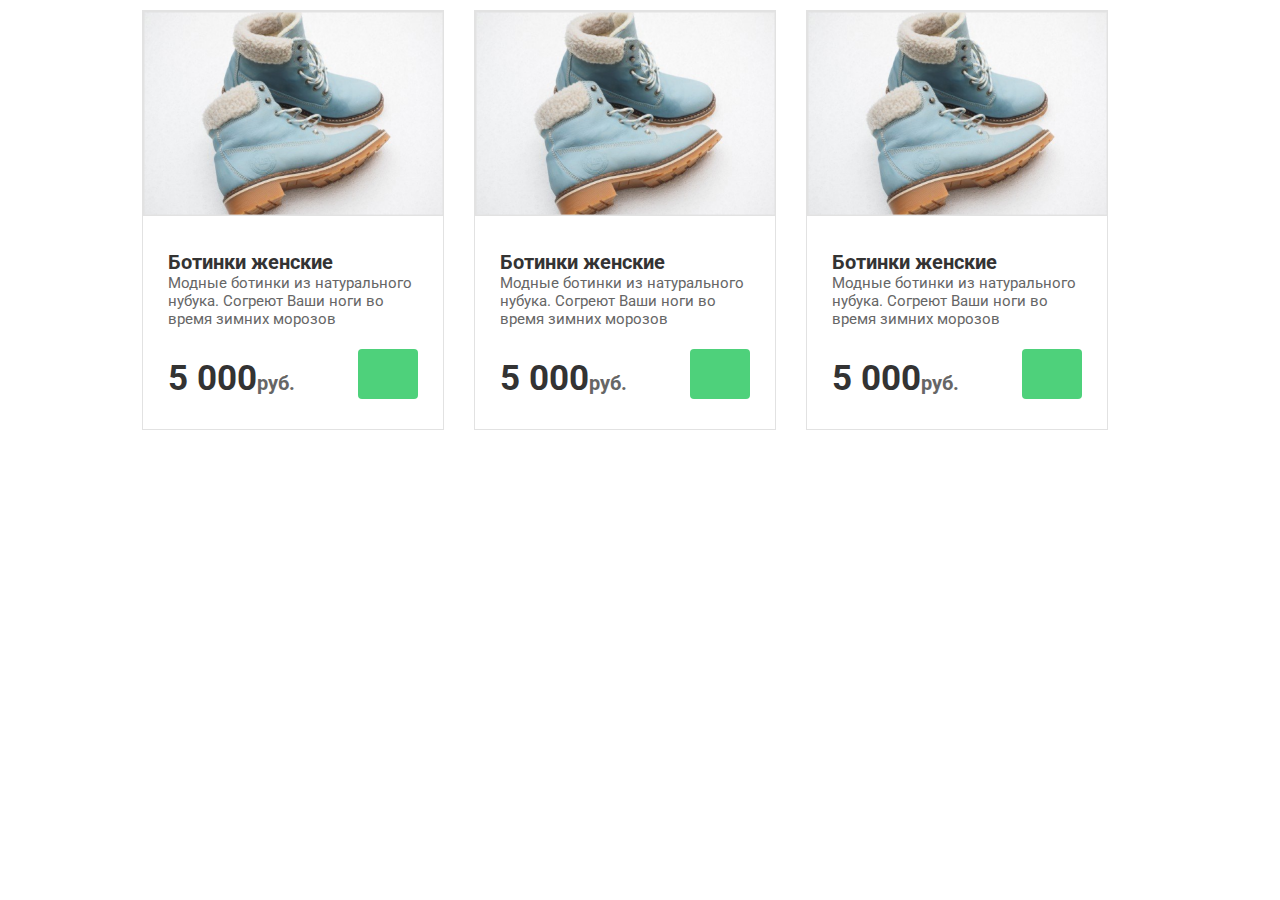
<file: index.html>
<!DOCTYPE html>
<html lang="en">
<head>
	<meta charset="UTF-8">
	<meta name="viewport" content="width=device-width, initial-scale=1.0">
	<title>Тестовое задание</title>
	<link rel="preconnect" href="https://fonts.gstatic.com">
<link href="https://fonts.googleapis.com/css2?family=Roboto&display=swap" rel="stylesheet">
	<link rel="stylesheet" href="style.css">
</head>
<body>
	<div class="products">
		<div class="product">
			<img class="product_foto" src="boots.png" alt="boots">
			<div class="product_text">
				<h2 class="product_text_title">Ботинки женские</h2>
				<p class="product_text_subtitle">Модные ботинки из натурального нубука. Согреют Ваши ноги во время зимних морозов</p>
				<pre class="product_text_price">5 000</pre>
			</div>
			<p class="square"></p>
		</div>
		<div class="product">
			<img class="product_foto" src="boots.png" alt="boots">
			<div class="product_text">
				<h2 class="product_text_title">Ботинки женские</h2>
				<p class="product_text_subtitle">Модные ботинки из натурального нубука. Согреют Ваши ноги во время зимних морозов</p>
				<pre class="product_text_price">5 000</pre>
			</div>
			<p class="square"></p>
		</div>
		<div class="product">
			<img class="product_foto" src="boots.png" alt="boots">
			<div class="product_text">
				<h2 class="product_text_title">Ботинки женские</h2>
				<p class="product_text_subtitle">Модные ботинки из натурального нубука. Согреют Ваши ноги во время зимних морозов</p>
				<pre class="product_text_price">5 000</pre>
			</div>
			<p class="square"></p>
		</div>
	</div>
</body>
</html>
</file>
<file: style.css>
*{
	margin: 0;
	font-family: 'Roboto', sans-serif;
}

.products {
	display: flex;
	justify-content: center;
	padding-top: 10px;
}

.product {
	width: 300px;
	border: 1px solid #e2e2e2;
	position: relative;
	box-sizing: content-box;
	margin-right: 30px;
}

.product_foto {
	height: 205px;
	margin-bottom: 30px;	
}

.product_text {
	padding: 0 25px;
}

.product_text_title {
	color: #333333;
	font-size: 20px;
}

.product_text_subtitle {
	color: #666666;
	font-size: 15px;
	margin-bottom: 30px;
}

.product_text_price {
	color: #333333;
	font-size: 35px;
	font-weight: bold;
	margin-bottom: 30px;
}

.product_text_price::after {
	content: 'руб.';
	font-size: 20px;
	color: #666666;
}

.square {
	position: absolute;
	right: 25px;
	bottom: 30px;
	background: #4ED17B;
	width: 60px;
	height: 50px;
	border-radius: 4px;
}
</file>
